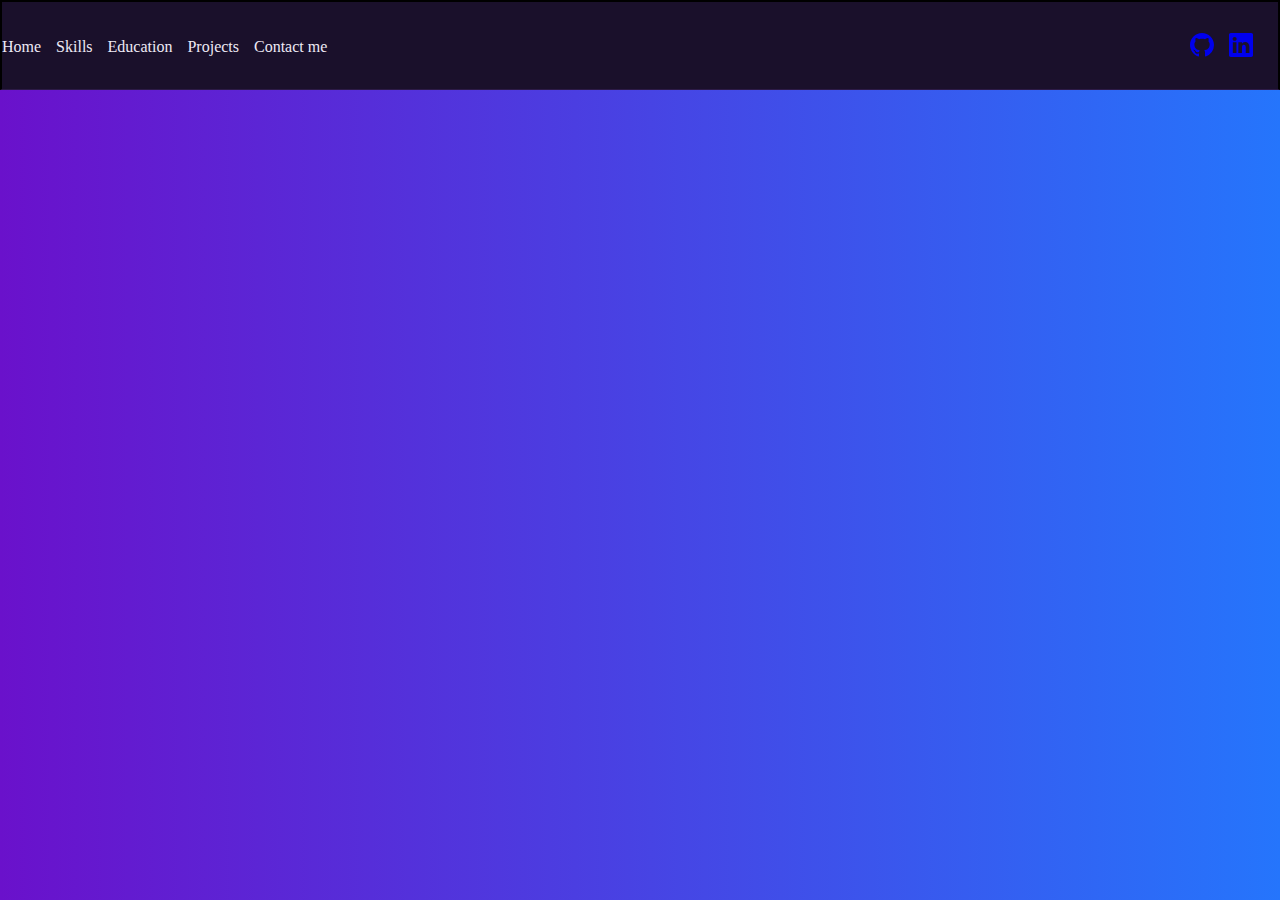
<file: contactme.html>
<!DOCTYPE html>
<html lang="en">
<head>
    <meta charset="UTF-8">
    <meta name="viewport" content="width=device-width, initial-scale=1.0">
    <title>My Portfolio</title>
    <link rel="stylesheet" href="style.css">
</head>
<body>
     <header>
        <div class="container">
            <nav class="navbar">
                <div class="menu_toggle" id="menu_toggle">&#x2635</div>
                <ul class="list_item">
                    <li class="list"><a href="index.html">Home</a></li>
                    <li class="list"><a href="skills.html">Skills</a></li>
                    <li class="list"><a href="education.html">Education</a></li>
                    <li class="list"><a href="project.html">Projects</a></li>
                    <li class="list"><a href="contactme.html">Contact me</a></li>
                </ul>
                 <ul class="list_item1">           
    <a href="https://github.com/itzz-abhi" target="_blank" aria-label="GitHub">
      <svg height="24" width="24" fill="currentColor" viewBox="0 0 16 16" >
        <path d="M8 0C3.58 0 0 3.58 0 8c0 3.54 2.29 6.53 5.47 7.59.4.07.55-.17.55-.38
        0-.19-.01-.82-.01-1.49-2.01.37-2.53-.49-2.69-.94-.09-.23-.48-.94-.82-1.13-.28-.15-.68-.52
        -.01-.53.63-.01 1.08.58 1.23.82.72 1.21 1.87.87 2.33.66.07-.52.28-.87.51-1.07-1.78-.2-3.64-.89
        -3.64-3.95 0-.87.31-1.59.82-2.15-.08-.2-.36-1.02.08-2.12 0 0 .67-.21 2.2.82.64-.18 1.32-.27
        2-.27.68 0 1.36.09 2 .27 1.53-1.04 2.2-.82 2.2-.82.44 1.1.16 1.92.08 2.12.51.56.82 1.27.82 2.15
        0 3.07-1.87 3.75-3.65 3.95.29.25.54.73.54 1.48 0 1.07-.01 1.93-.01 2.2 0 .21.15.46.55.38A8.013
        8.013 0 0016 8c0-4.42-3.58-8-8-8z"/>
      </svg>
    </a>
    <a href="https://www.linkedin.com/in/abhishek-singh-727523336" target="_blank" aria-label="LinkedIn">
      <svg height="24" width="24" fill="currentColor" viewBox="0 0 16 16">
        <path d="M0 1.146C0 .513.526 0 1.175 0h13.65C15.474 0
        16 .513 16 1.146v13.708c0 .633-.526 1.146-1.175
        1.146H1.175C.526 16 0 15.487 0
        14.854V1.146zm4.943 12.248V6.169H2.542v7.225h2.401zm-1.2-8.212c.837
        0 1.358-.554 1.358-1.248-.015-.71-.521-1.248-1.342-1.248-.82
        0-1.358.538-1.358 1.248 0 .694.52 1.248 1.327
        1.248h.015zm4.908 8.212V9.359c0-.216.015-.432.08-.586.173-.432.568-.88
        1.23-.88.867 0 1.214.664 1.214 1.637v3.864h2.401v-4.146c0-2.22-1.184-3.252-2.764-3.252-1.28
        0-1.845.7-2.165 1.193v.025h-.015a5.54 5.54 0 0 1 .015-.025V6.169h-2.4c.03.678 0
        7.225 0 7.225h2.4z"/>
      </svg>
    </a>
  </ul>
            </nav>
        </div>
    </header>
     <main>
    <section id="home" class="home_area">
        <div class="home_content">
          
        </div>
    </section>
 </main>
</body>
</html>
</file>
<file: style.css>
*{
    margin:0;
    padding:0;
     box-sizing: border-box;
 }
 body {
  background-color: #0F0A1A;
  color: #EDE9F5;
 }
 header{
    border:2px solid black;
    height:10vh;
     background-color: #1A102B;
     border-bottom: 1px solid #2C1A47;
 }
 .navbar{
    display: flex;
    justify-content: space-between;
    align-items: center;
    margin-right: 25px;
    height:10vh;
 }

 .list_item{
    list-style: none;
    display: flex;
    gap:15px;
 }
 .list_item1{
    list-style: none;
    display: flex;
    gap:15px;
 }

 .navbar li a{
  text-decoration: none;
  color: inherit;
  transition: color 0.3s;
 }

 .navbar li a:hover {
  color: #f39c12;
 }
 
 /* . {
  display: flex;
  gap: 15px;
  align-items: center;
  margin-left: 20px;
 } */

 .tags a {
  color: #EDE9F5; 
  transition: color 0.3s;
 }
 
 .tags a:hover {
  color: #A66CFF; 
 }

 .menu_toggle {
  display: none;
  font-size: 28px;
  cursor: pointer;
  color: white;
 }
 .home_area {
    height:90vh;
    width:100vw;
    
    display: flex;
    justify-content: center;
    align-items: center;
    box-sizing: border-box; 
   background: linear-gradient(to right, #6a11cb, #2575fc);
 }

 .home_content{
 width:50vw;
 padding: 20px;
 box-sizing: border-box;
 text-align: center;
 }

 .home_area h2{
  width:10vw;
 }

 .highlight {
  color:  #FACC15;
  font-size: 50px;
  margin-bottom: 10px;
 }
 .home_area .para{
    font-size: 20px;
    font-weight: 500;
 }
  
 .image_container{
    display: flex;
    align-items: end;
    height:90vh;
    /* border:2px solid black; */
    
 }

 .image{
   height:350px;
   width:350px;
   filter: blur(0.7px);
 }


 /* Responsive styles */

/* For tablets and smaller desktops */
@media (max-width: 900px) {
    .navbar {
        margin-right: 10px;
        padding: 0 10px;
    }

    .list_item {
        gap: 10px;
    }
    .list_item1{
        gap :10px;
    }

    .home_area {
        padding: 15px;
    }
    /* .image{
        display:none;
    } */
     
    .highlight {
        font-size: 2.5rem;
    }

    .home_area .para {
        font-size: 1.5rem;
    }
}

/* For mobile devices */
@media (max-width: 600px) {
    .navbar {
        flex-wrap: wrap;
        height: auto;
        padding: 10px 20px;
    }

    .menu_toggle {
        display: block;
    }
    .list_item {
        flex-direction: column;
        width: 100%;
        display: none; 
        margin-top: 10px;
        gap: 10px;
        background-color: #1A102B;
        border-radius: 5px;
        padding: 10px 0;
        position: absolute;
        top: 70px;
        right: 20px;
        width: 200px;
        border-radius: 8px;
    }
    .list_item.show {
    display: flex;
  }
    
    .list_item.active {
        display: flex;
    }

    .navbar li {
        text-align: center;
    }

    .social_links {
        width: 100%;
        justify-content: center;
        margin: 10px 0 0 0;
    }
    .home_area{
        height:80vh;
    }
     
    .image{
        display: none;
    }

    .home_content {
        width: 100%;   
    }
     .home_content h2{
        font-size: 10px;
     }
    .highlight {
        font-size: 2rem;
    }

    .home_area .para {
        font-size: 1rem;
    }
}

.section_title{
    color:#f39c12;
    display: flex;
    justify-content: center;
    font-size: 40px;
}
.skill_content {
  max-width: 800px;
  margin: auto;
  padding: 20px;
}

.list_box {
  display: flex;
  flex-wrap: wrap;
  gap: 20px;
  justify-content: space-between;
}

.list_box > div {
  flex: 1 1 30%;
  background-color: #f9f9f9;
  padding: 15px;
  border-radius: 8px;
  box-shadow: 0 0 10px rgba(0, 0, 0, 0.1);
}

ul {
  list-style: none;
  padding: 0;
}

li {
  display: flex;
  align-items: center;
  margin: 8px 0;
  font-size: 16px;
}

.icon {
  width: 24px;
  height: 24px;
  margin-right: 10px;
  object-fit: contain;
}


.skill_category {
  margin-top: 50px;
}

.category_title {
  font-size: 1.5rem;
  color: #FACC15;
  margin-bottom: 20px;
}


.skill_list {
  list-style: none;
  padding: 0;
  display: grid;
  grid-template-columns: repeat(auto-fit, minmax(180px, 1fr));
  gap: 20px;
}

.skill_list li {
  background-color: #1A102B;
  padding: 15px 20px;
  border-radius: 10px;
  display: flex;
  align-items: center;
  gap: 10px;
  color: #EDE9F5;
  font-size: 1rem;
  transition: transform 0.3s ease, box-shadow 0.3s ease;
  box-shadow: 0 0 10px rgba(166, 108, 255, 0.1);
}

.skill_list li:hover {
  transform: translateY(-6px);
  box-shadow: 0 0 20px rgba(166, 108, 255, 0.25);
}

.skill_list img {
  width: 24px;
  height: 24px;
}
</file>
